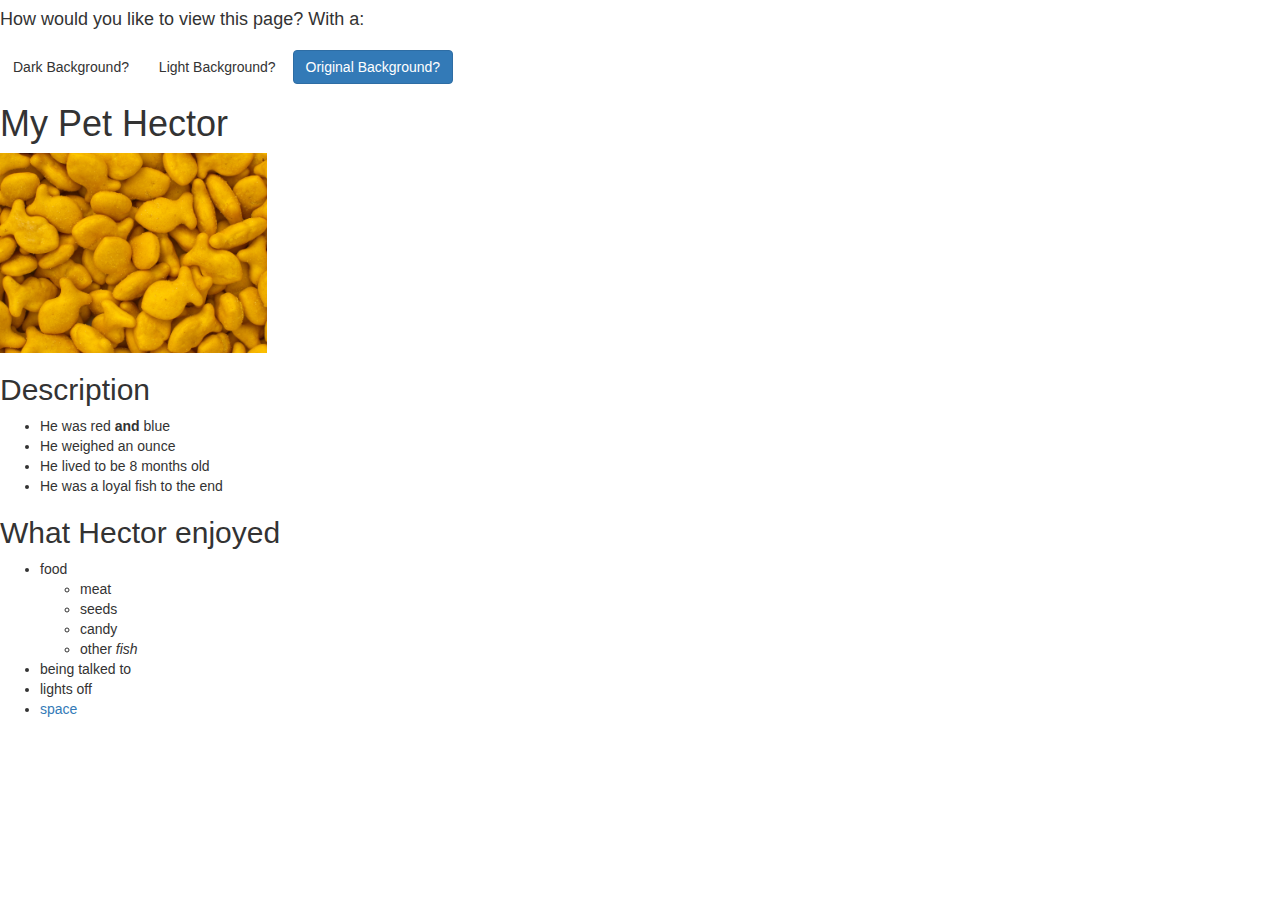
<file: index.html>
<!DOCTYPE html>
<html>
  <head>
    <link href="css/bootstrap.css" rel="stylesheet" type="text/css">
    <link href="css/styles.css" rel="stylesheet" type="text/css">
    <script src="js/jquery-3.3.1.js"></script>
    <script src="js/scripts.js"></script>
    <title>Hector the Fish</title>
  </head>
  <body>
    <h4>How would you like to view this page? With a:</h4>
    <h5 type="button" class="btn btn-dark" id="dark">Dark Background?</h5>
    <h5 type="button" class="btn btn-light" id="light">Light Background?</h5>
    <h5 type="button" class="btn btn-primary" id="original">Original Background?</h5>
    <h1>My Pet Hector</h1>
    <img src="img/hector.jpg" alt="not an actual photo of Hector.">
    <h2>Description</h2>
    <ul>
      <li>He was red <strong>and</strong> blue</li>
      <li>He weighed an ounce</li>
      <li>He lived to be 8 months old</li>
      <li>He was a loyal fish to the end</li>
    </ul>
    <h2>What Hector enjoyed</h2>
    <ul>
      <li>food
        <ul>
          <li>meat</li>
          <li>seeds</li>
          <li>candy</li>
          <li>other <em>fish</em></li>
        </ul>
      </li>
      <li>being talked to</li>
      <li>lights off</li>
      <li><a href="https://www.nasa.gov/">space</a></li>
    </ul>
  </body>
</html>
</file>
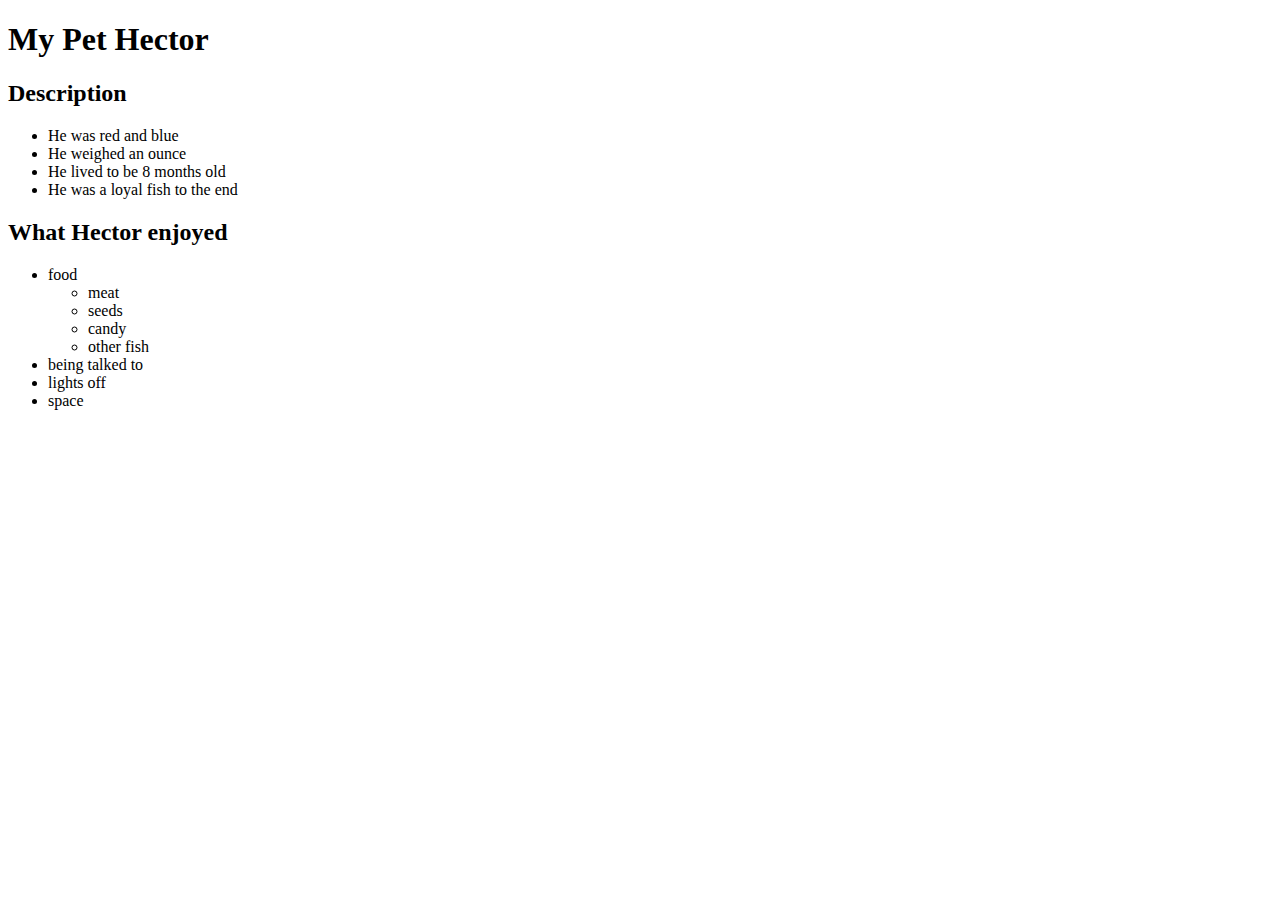
<file: my-fish.html>
<!DOCTYPE html>
<html>
  <head>
    <title>Hector the Fish</title>
  </head>
  <body>
    <h1>My Pet Hector</h1>
    <h2>Description</h2>
    <ul>
      <li>He was red and blue</li>
      <li>He weighed an ounce</li>
      <li>He lived to be 8 months old</li>
      <li>He was a loyal fish to the end</li>
    </ul>
    <h2>What Hector enjoyed</h2>
    <ul>
      <li>food
        <ul>
          <li>meat</li>
          <li>seeds</li>
          <li>candy</li>
          <li>other fish</li>
        </ul>
      </li>
      <li>being talked to</li>
      <li>lights off</li>
      <li>space</li>
    </ul>
  </body>
</html>
</file>
<file: css/styles.css>
img {
  height: 200px;
}



.dark-background {
  background-color: black;
  color: white;
}

.light-background {
  background-color: grey;
  color: darkblue;
}
</file>
